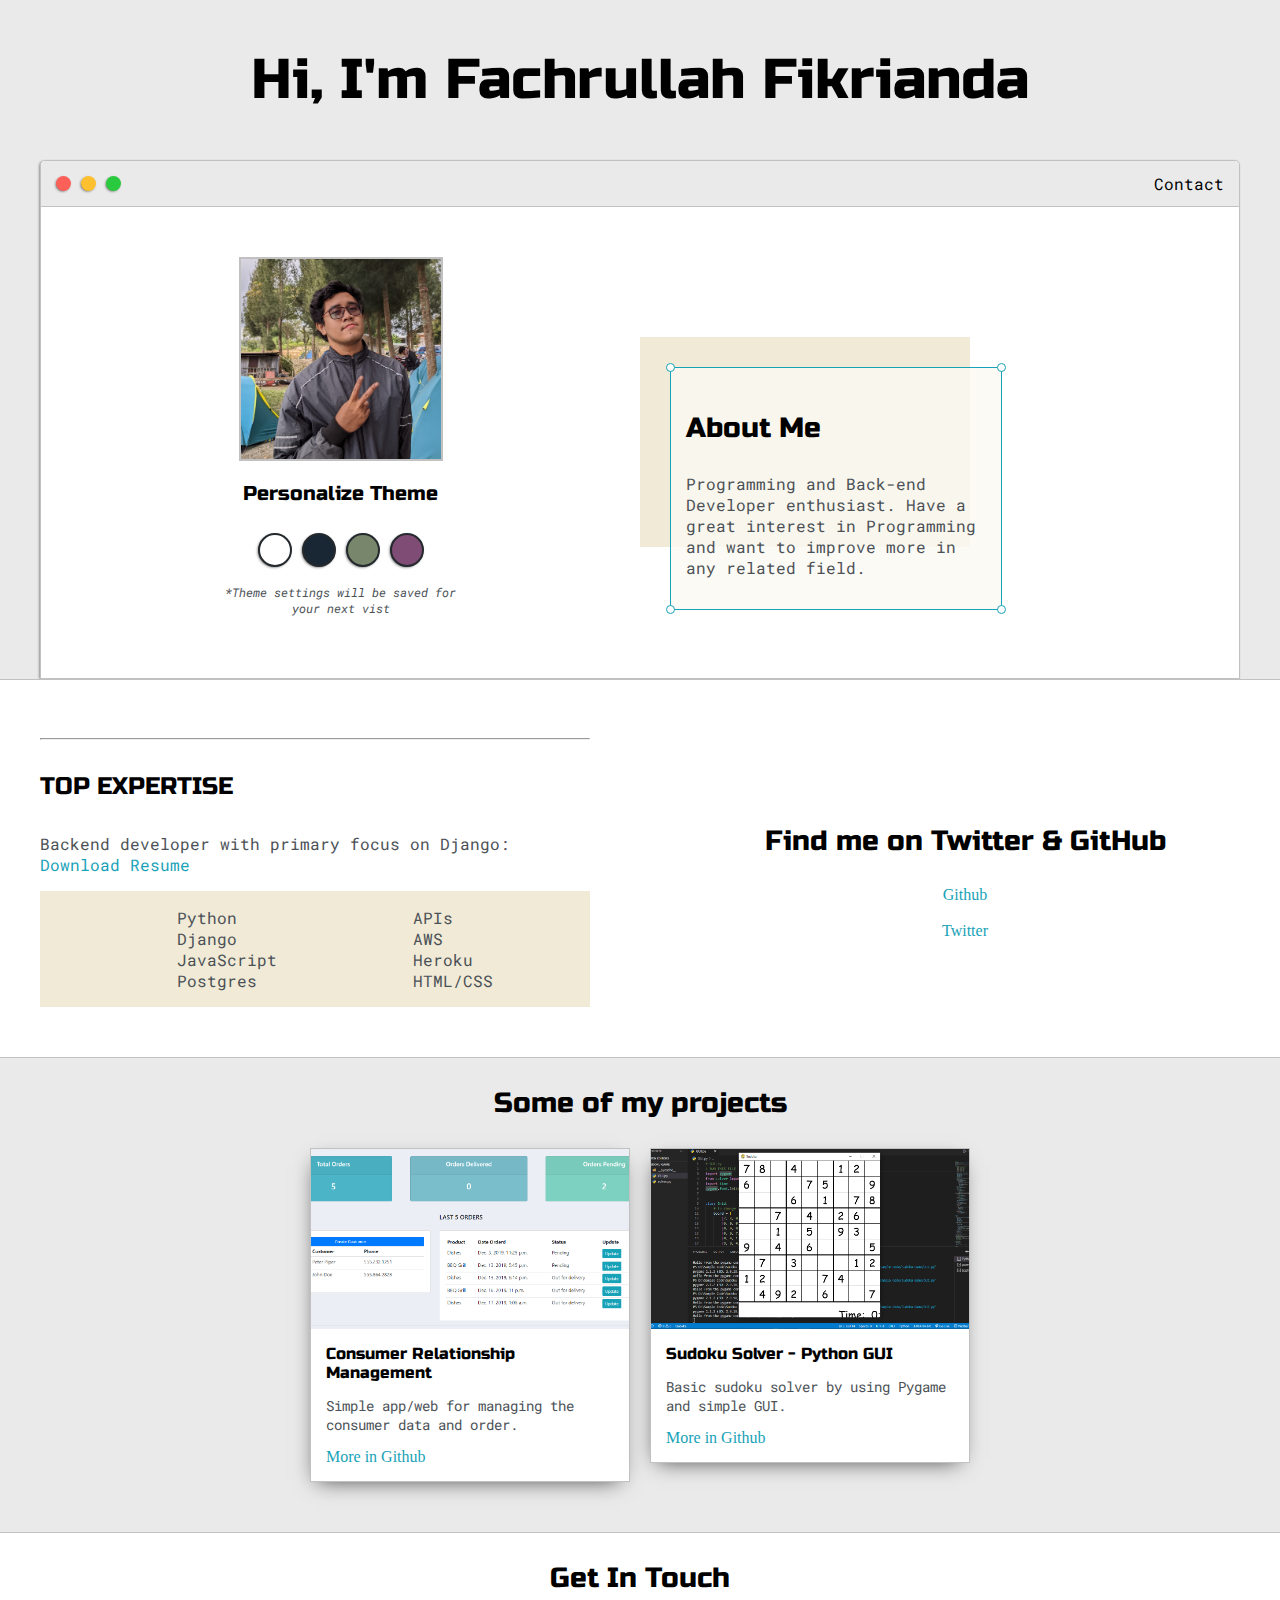
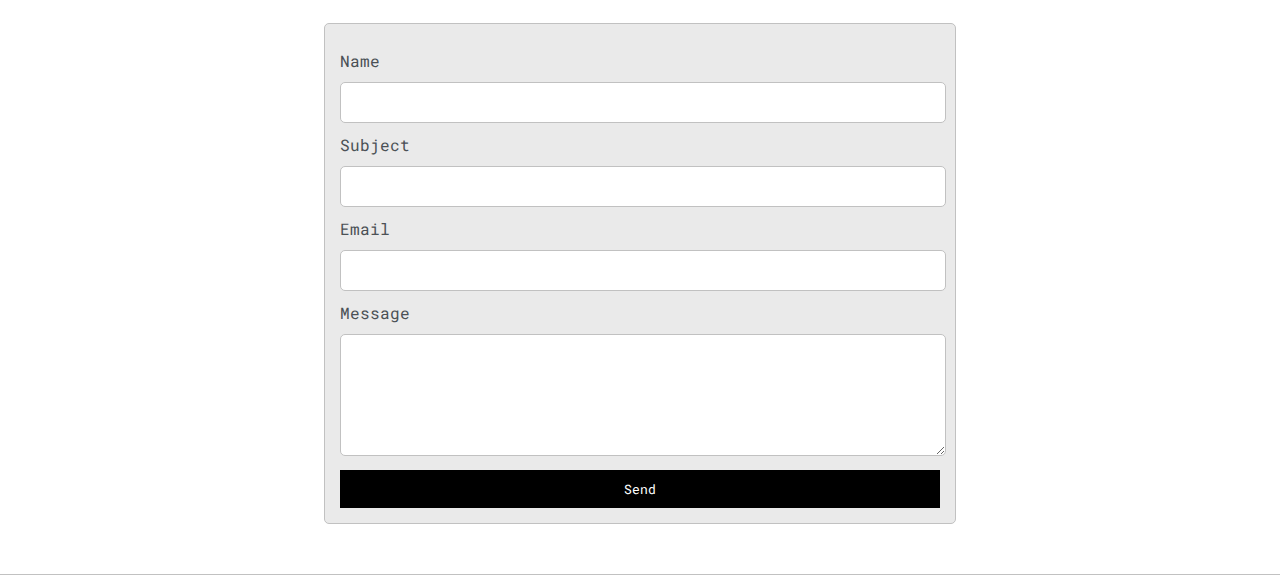
<file: index.html>
<!DOCTYPE html>
<html>
<head>
	<title>Portfolio</title>


	<meta name="viewport" content="width=device-width, initial-scale=1, maximum-scale=1, minimum-scale=1" />

	<link href="https://fonts.googleapis.com/css2?family=Russo+One&display=swap" rel="stylesheet">

	<link href="https://fonts.googleapis.com/css2?family=Roboto+Mono:wght@500&family=Russo+One&display=swap" rel="stylesheet">

	<link rel="stylesheet" type="text/css" href="default.css">
	<link id="theme-style" rel="stylesheet" type="text/css" href="">
</head>
<body>

	<section class="s1">
		<div class="main-container">
			<div class="greeting-wrapper">
				<h1>Hi, I'm Fachrullah Fikrianda</h1>
			</div>


			<div class="intro-wrapper">
				<div class="nav-wrapper">

					<a href="index.html">
						<div class="dots-wrapper">
							<div id="dot-1" class="browser-dot"></div>
							<div id="dot-2" class="browser-dot"></div>
							<div id="dot-3" class="browser-dot"></div>
						</div>
					</a>
					

					<ul id="navigation">
						<li><a href="index.html#contact">Contact</a></li>

					</ul>
				</div>

				<div class="left-column">
					<img id="profile_pic" src="images/IMG_1772.jpg">
					<h5 style="text-align: center;line-height: 0;">Personalize Theme</h5>

					<div id="theme-options-wrapper">
						<div data-mode="light" id="light-mode" class="theme-dot"></div>
						<div data-mode="blue" id="blue-mode" class="theme-dot"></div>
						<div data-mode="green" id="green-mode" class="theme-dot"></div>
						<div data-mode="purple" id="purple-mode" class="theme-dot"></div>
					</div>

					<p id="settings-note">*Theme settings will be saved for<br>your next vist</p>
				</div>

				<div class="right-column">

					<div id="preview-shadow">
						<div id="preview">
							<div id="corner-tl" class="corner"></div>
							<div id="corner-tr" class="corner"></div>
							<h3>About Me</h3>
							<p>Programming and Back-end Developer enthusiast. Have a great interest in Programming and want to improve more in any related field.</p>
							<div id="corner-br" class="corner"></div>
							<div id="corner-bl" class="corner"></div>
						</div>
					</div>
				</div>
			</div>
		</div>
	</section>

	<section class="s2">
		<div class="main-container">

			<div class="about-wrapper">
				<div class="about-me">

					<hr>

					<h4>TOP EXPERTISE</h4>

					<p>Backend developer with primary focus on Django: <a target="_blank" href="CV_Fachrullah Fikrianda(BE Dev).pdf">Download Resume</a></p>

					<div id="skills">
						<ul>
							<li>Python</li>
							<li>Django</li>
							<li>JavaScript</li>
							<li>Postgres</li>
						</ul>

						<ul>
							<li>APIs</li>
							<li>AWS </li>
							<li>Heroku</li>
							<li>HTML/CSS</li>
						</ul>

					</div>

				</div>

				
				<div class="social-links">
					<h3>Find me on Twitter & GitHub</h3>

					<a target="_blank" href="https://github.com/Aero98">Github</a>
					<br>
					<a target="_blank" href="https://twitter.com/Fikrianda1111">Twitter</a>
				</div>
			</div>

		</div>
	</section>

	<section class="s1">
		<div class="main-container">
			<h3 style="text-align: center;">Some of my projects</h3>

			<div class="post-wrapper">

				<div>
					<div class="post">
						<img class="thumbnail" src="images/crm_dashboard.png">
						<div class="post-preview">
							<h6 class="post-title">Consumer Relationship Management</h6>
							<p class="post-intro">Simple app/web for managing the consumer data and order.</p>
							<a href="https://github.com/Aero98/crm_tutorial">More in Github</a>
						</div>
					</div>
				</div>

				<div>
					<div class="post">
						<img class="thumbnail" src="images/sdk_solver.png">
						<div class="post-preview">
							<h6 class="post-title">Sudoku Solver - Python GUI </h6>
							<p class="post-intro">Basic sudoku solver by using Pygame and simple GUI.</p>
							<a href="https://github.com/Aero98/sdk_solver">More in Github</a>
						</div>
					</div>
				</div>

			</div>
		</div>
	</section>

	<section class="s2">
		<div class="main-container">
			<a href=""></a>
			<h3 style="text-align: center;">Get In Touch</h3>

			<form id="contact-form">
				<a name="contact"></a>

				<label>Name</label>
				<input class="input-field" type="text" name="name">

				<label>Subject</label>
				<input class="input-field" type="text" name="subject">

				<label>Email</label>
				<input class="input-field" type="text" name="email">

				<label>Message</label>
				<textarea class="input-field" name="message"></textarea>

				<input id="submit-btn" type="submit" value="Send">
			</form>
		</div>
	</section> 

	<script type="text/javascript" src="script.js"></script>
</body>
</html>
</file>
<file: default.css>
:root{
	--mainColor:#eaeaea;
	--secondaryColor:#fff;

	--borderColor:#c1c1c1;

	--mainText:black;
	--secondaryText:#4b5156;

	--themeDotBorder:#24292e;

	--previewBg:rgb(251, 249, 243, 0.8);
	--previewShadow:#f0ead6;


	--buttonColor:black;


}


html, body{
	padding: 0;
	margin: 0;
	scroll-behavior: smooth;
}

body *{
	transition: 0.3s;
}


h1, h2, h3, h4, h5, h6, strong{
	color: var(--mainText);
	font-family: 'Russo One', sans-serif;
	font-weight: 400;
}

p, li, span, label, input, textarea{
	color: var(--secondaryText);
	font-family: 'Roboto Mono', monospace;
}

a{
	text-decoration: none;
	color:#17a2b8;
}

ul{
	list-style: none;
}

h1 { font-size: 56px;}
h2 { font-size: 36px;}
h3 { font-size: 28px;}
h4 { font-size: 24px;}
h5 { font-size: 20px;}
h6 { font-size: 16px;}


.s1{
	background-color: var(--mainColor);
	border-bottom:1px solid var(--borderColor);
	overflow:auto;
}

.s2{
	background-color: var(--secondaryColor);
	border-bottom:1px solid var(--borderColor);
	overflow:auto;
}




.main-container{
	width: 1200px;
	margin: 0 auto;
}


.greeting-wrapper{
	display: grid;
	text-align: center;
	align-content: center;
	min-height: 10em;


}

.intro-wrapper{
	background-color: var(--secondaryColor);
	border:1px solid var(--borderColor);
	border-radius:5px 5px 0 0;


	-webkit-box-shadow: -1px 1px 3px -1px rgba(0,0,0,0.75);
	-moz-box-shadow: -1px 1px 3px -1px rgba(0,0,0,0.75);
	box-shadow: -1px 1px 3px -1px rgba(0,0,0,0.75);

	display: grid;
	grid-template-columns: 1fr 1fr;
	grid-template-areas: 
		'nav-wrapper nav-wrapper'
		'left-column right-column'
	;
}


.nav-wrapper{
	border-radius:5px 5px 0 0;
	grid-area:nav-wrapper;
	border-bottom: 1px solid var(--borderColor);
	display: flex;
	justify-content: space-between;
	align-items: center;
	background-color: var(--mainColor);
}

#navigation a{
	color:var(--mainText);
}


#navigation{
	margin:0;
	padding: 10px;
}

#navigation li{
	display: inline-block;
	margin-right: 5px;
	margin-left:5px;
}

.dots-wrapper{
	display: flex;
	padding: 10px;
}

#dot-1{
	background-color:  #FC6058;
}

#dot-2{
	background-color:  #FEC02F;
}

#dot-3{
	background-color:  #2ACA3E;
}

.browser-dot{
	background-color: black;
	height: 15px;
	width: 15px;
	border-radius: 50%;
	margin: 5px;

	-webkit-box-shadow: -1px 1px 3px -1px rgba(0,0,0,0.75);
	-moz-box-shadow: -1px 1px 3px -1px rgba(0,0,0,0.75);
	box-shadow: -1px 1px 3px -1px rgba(0,0,0,0.75);

}


.left-column{
	grid-area: left-column;
	padding-top:50px;
	padding-bottom: 50px;
}

#profile_pic{
	display: block;
	margin:0 auto;

	height: 200px;
	width: 200px;
	object-fit: cover;
	border:2px solid var(--borderColor);
}


#theme-options-wrapper{
	display: flex;
	justify-content: center;
}

.theme-dot{
	height: 30px;
	width: 30px;
	background-color: black;
	border-radius: 50%;

	margin: 5px;
	border:2px solid var(--themeDotBorder);

	-webkit-box-shadow: -1px 1px 3px -1px rgba(0,0,0,0.75);
	-moz-box-shadow: -1px 1px 3px -1px rgba(0,0,0,0.75);
	box-shadow: -1px 1px 3px -1px rgba(0,0,0,0.75);

	cursor: pointer;
}


.theme-dot:hover{
	border-width: 5px;
}


#light-mode{
	background-color: #fff;
}

#blue-mode{
	background-color: #192734;
}

#green-mode{
	background-color: #78866b;
}

#purple-mode{
	background-color: #7E4C74;
}

#settings-note{
	font-size: 12px;
	font-style: italic;
	text-align: center;
}

.right-column{
	grid-area: right-column;
	display: grid;
	align-content: center;

	padding-top: 50px;
	padding-bottom: 50px;
}


#preview-shadow{
	background-color: var(--previewShadow);
	max-width: 300px;
	height: 180px;
	padding-left: 30px;
	padding-top: 30px;
}

#preview{
	width: 300px;
	border:1.5px solid #17a2b8;
	background-color: var(--previewBg);
	padding:15px;
	position: relative;
}

.corner{
	width:7px;
	height: 7px;
	border-radius: 50%;
	border:1.5px solid #17a2b8;
	background-color: #fff;
	position: absolute;
}

#corner-tl{
	top:-5px;
	left: -5px;
}

#corner-tr{
	top:-5px;
	right: -5px;
}


#corner-br{
	bottom:-5px;
	right: -5px;
}


#corner-bl{
	bottom:-5px;
	left: -5px;
}

.about-wrapper{
	display: grid;
	grid-template-columns: repeat(auto-fit, minmax(320px, 1fr));
	padding-bottom: 50px;
	padding-top: 50px;
	gap:100px;
}


#skills{
	display: flex;
	justify-content: space-evenly;
	background-color: var(--previewShadow);
}

.social-links{
	display: grid;
	align-content: center;
	text-align: center;
}

#social_img{
	width: 100%;
}


.post-wrapper{
	display: grid;
	grid-template-columns: repeat(auto-fit, 320px);
	gap:20px;
	justify-content: center;
	padding-bottom: 50px;
}

.post{
	border:1px solid var(--borderColor);
	-webkit-box-shadow: -2px 7px 21px -9px rgba(0,0,0,0.75);
	-moz-box-shadow: -2px 7px 21px -9px rgba(0,0,0,0.75);
	box-shadow: -2px 7px 21px -9px rgba(0,0,0,0.75);
}

.thumbnail{
	display: block;
	width: 100%;
	height:180px;
	object-fit: cover;
}

.post-preview{
	background-color: #fff;
	padding:15px;
}

.post-title{
	color:black;
	margin: 0;
}

.post-intro{
	color:#4b5156;
	font-size: 14px;
}


#contact-form{
	display: block;
	max-width: 600px;
	margin: 0 auto;
	border: 1px solid var(--borderColor);
	padding: 15px;
	border-radius: 5px;
	background-color: var(--mainColor);
	margin-bottom: 50px;

}

#contact-form label{
	line-height: 2.7em;
}

#contact-form textarea{
	min-height: 100px;
	font-size: 14px;
}


.input-field{
	width: 100%;
	padding-top: 10px;
	padding-bottom:10px; 
	background-color: var(--secondaryColor);
	border-radius: 5px;
	border:1px solid var(--borderColor);
	font-size: 14px;
}


#submit-btn{
	margin-top: 10px;
	width: 100%;
	padding-top: 10px;
	padding-bottom:10px; 
	color: #fff;
	background-color: var(--buttonColor);
	border:none;
}


@media screen and (max-width: 1200px){
	.main-container{
		width: 95%;
	}
}

@media screen and (max-width: 800px){
	.intro-wrapper{
		grid-template-columns: 1fr;
		grid-template-areas: 
			'nav-wrapper'
			'left-column'
			'right-column'
		;
	}

	.right-column{
		justify-content: center;
	}

}

@media screen and (max-width: 400px){
	#preview-shadow{
		max-width: 280px;
		height: 180px;
		padding-left: 10px;
		padding-top: 10px;
	}

	#preview{
		width: 280px;

	}

}
</file>
